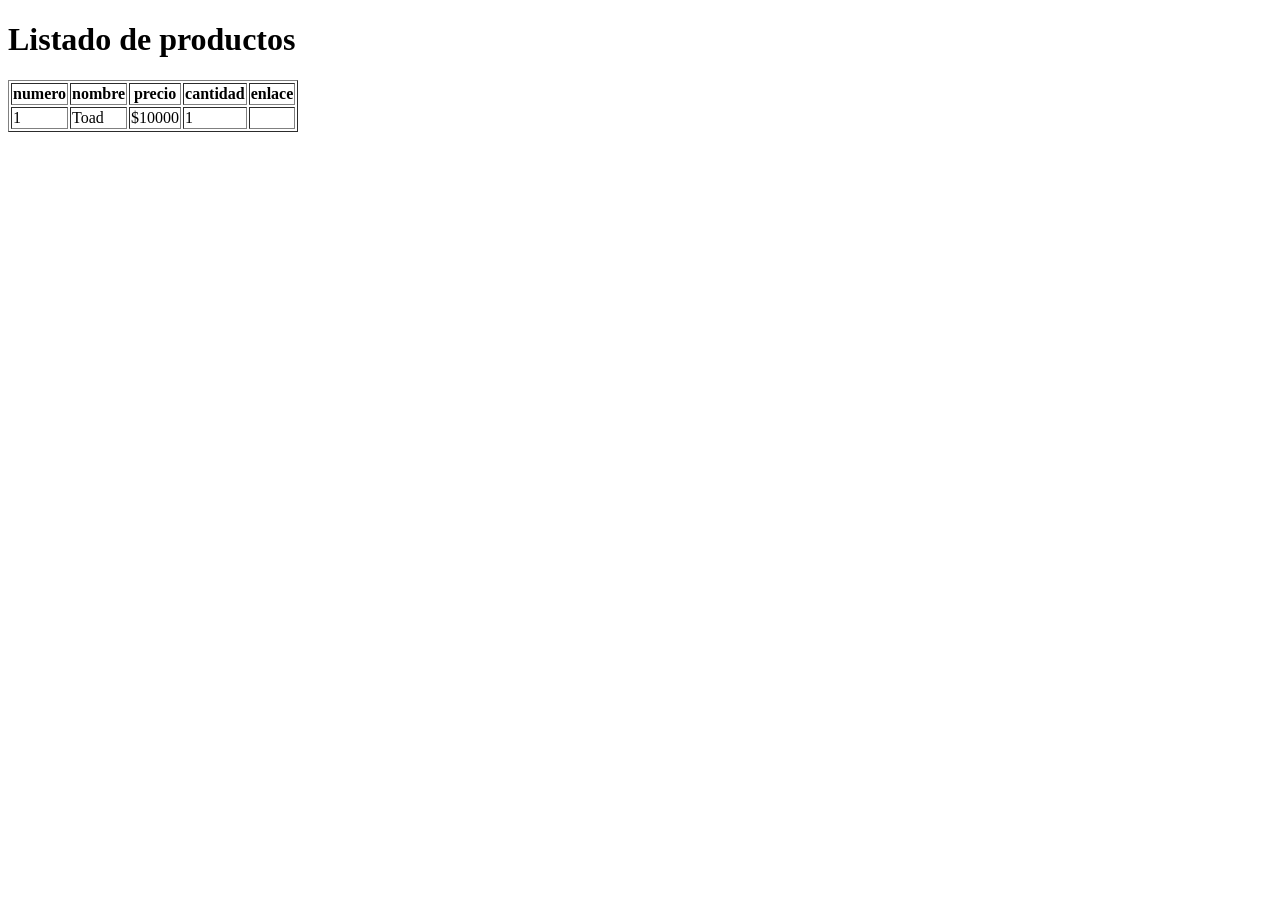
<file: Productos/listado.html>
<!DOCTYPE html>
<html lang="en">
<head>
    <meta charset="UTF-8">
    <meta name="viewport" content="width=device-width, initial-scale=1.0">
    <title>Document</title>
</head>
<body>
    <main>
        <h1>Listado de productos</h1>
        <table border="solid">
            <thead>
                <tr>
                    <th>numero</th>
                    <th>nombre</th>
                    <th>precio</th>
                    <th>cantidad</th>
                    <th>enlace</th>
                </tr>
            </thead>
            <tbody>
                <tr>
                    <td>1</td>
                    <td>Toad</td>
                    <td>$10000</td>
                    <td>1</td>
                    <td></td>
                </tr>
            </tbody>
        </table>
    </main>
</body>
</html>
</file>
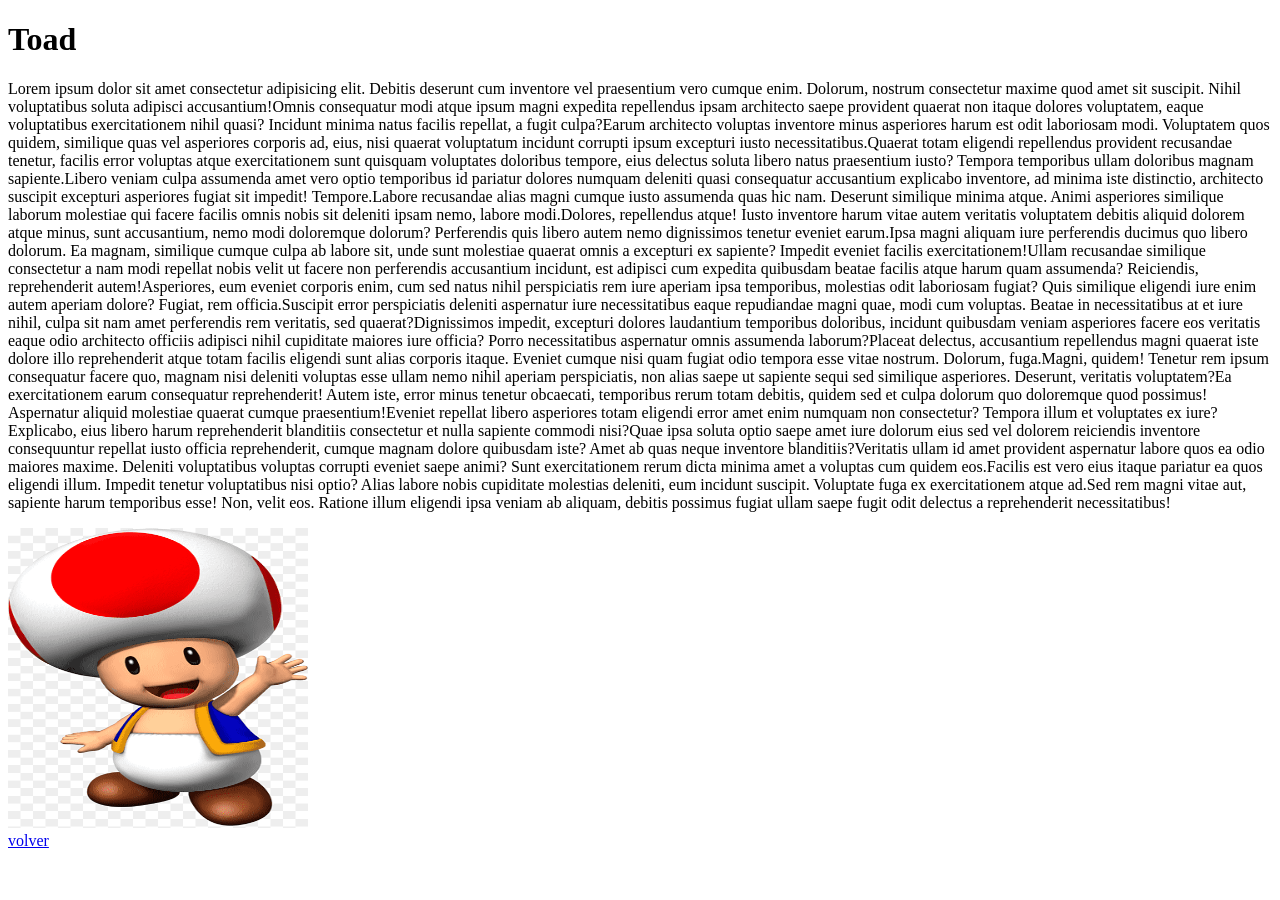
<file: Productos/toad.html>
<!DOCTYPE html>
<html lang="en">
<head>
    <meta charset="UTF-8">
    <meta name="viewport" content="width=device-width, initial-scale=1.0">
    <title>Document</title>
</head>
<body>
    <h1>Toad</h1>
    <p><span>Lorem ipsum dolor sit amet consectetur adipisicing elit. Debitis deserunt cum inventore vel praesentium vero cumque enim. Dolorum, nostrum consectetur maxime quod amet sit suscipit. Nihil voluptatibus soluta adipisci accusantium!</span><span>Omnis consequatur modi atque ipsum magni expedita repellendus ipsam architecto saepe provident quaerat non itaque dolores voluptatem, eaque voluptatibus exercitationem nihil quasi? Incidunt minima natus facilis repellat, a fugit culpa?</span><span>Earum architecto voluptas inventore minus asperiores harum est odit laboriosam modi. Voluptatem quos quidem, similique quas vel asperiores corporis ad, eius, nisi quaerat voluptatum incidunt corrupti ipsum excepturi iusto necessitatibus.</span><span>Quaerat totam eligendi repellendus provident recusandae tenetur, facilis error voluptas atque exercitationem sunt quisquam voluptates doloribus tempore, eius delectus soluta libero natus praesentium iusto? Tempora temporibus ullam doloribus magnam sapiente.</span><span>Libero veniam culpa assumenda amet vero optio temporibus id pariatur dolores numquam deleniti quasi consequatur accusantium explicabo inventore, ad minima iste distinctio, architecto suscipit excepturi asperiores fugiat sit impedit! Tempore.</span><span>Labore recusandae alias magni cumque iusto assumenda quas hic nam. Deserunt similique minima atque. Animi asperiores similique laborum molestiae qui facere facilis omnis nobis sit deleniti ipsam nemo, labore modi.</span><span>Dolores, repellendus atque! Iusto inventore harum vitae autem veritatis voluptatem debitis aliquid dolorem atque minus, sunt accusantium, nemo modi doloremque dolorum? Perferendis quis libero autem nemo dignissimos tenetur eveniet earum.</span><span>Ipsa magni aliquam iure perferendis ducimus quo libero dolorum. Ea magnam, similique cumque culpa ab labore sit, unde sunt molestiae quaerat omnis a excepturi ex sapiente? Impedit eveniet facilis exercitationem!</span><span>Ullam recusandae similique consectetur a nam modi repellat nobis velit ut facere non perferendis accusantium incidunt, est adipisci cum expedita quibusdam beatae facilis atque harum quam assumenda? Reiciendis, reprehenderit autem!</span><span>Asperiores, eum eveniet corporis enim, cum sed natus nihil perspiciatis rem iure aperiam ipsa temporibus, molestias odit laboriosam fugiat? Quis similique eligendi iure enim autem aperiam dolore? Fugiat, rem officia.</span><span>Suscipit error perspiciatis deleniti aspernatur iure necessitatibus eaque repudiandae magni quae, modi cum voluptas. Beatae in necessitatibus at et iure nihil, culpa sit nam amet perferendis rem veritatis, sed quaerat?</span><span>Dignissimos impedit, excepturi dolores laudantium temporibus doloribus, incidunt quibusdam veniam asperiores facere eos veritatis eaque odio architecto officiis adipisci nihil cupiditate maiores iure officia? Porro necessitatibus aspernatur omnis assumenda laborum?</span><span>Placeat delectus, accusantium repellendus magni quaerat iste dolore illo reprehenderit atque totam facilis eligendi sunt alias corporis itaque. Eveniet cumque nisi quam fugiat odio tempora esse vitae nostrum. Dolorum, fuga.</span><span>Magni, quidem! Tenetur rem ipsum consequatur facere quo, magnam nisi deleniti voluptas esse ullam nemo nihil aperiam perspiciatis, non alias saepe ut sapiente sequi sed similique asperiores. Deserunt, veritatis voluptatem?</span><span>Ea exercitationem earum consequatur reprehenderit! Autem iste, error minus tenetur obcaecati, temporibus rerum totam debitis, quidem sed et culpa dolorum quo doloremque quod possimus! Aspernatur aliquid molestiae quaerat cumque praesentium!</span><span>Eveniet repellat libero asperiores totam eligendi error amet enim numquam non consectetur? Tempora illum et voluptates ex iure? Explicabo, eius libero harum reprehenderit blanditiis consectetur et nulla sapiente commodi nisi?</span><span>Quae ipsa soluta optio saepe amet iure dolorum eius sed vel dolorem reiciendis inventore consequuntur repellat iusto officia reprehenderit, cumque magnam dolore quibusdam iste? Amet ab quas neque inventore blanditiis?</span><span>Veritatis ullam id amet provident aspernatur labore quos ea odio maiores maxime. Deleniti voluptatibus voluptas corrupti eveniet saepe animi? Sunt exercitationem rerum dicta minima amet a voluptas cum quidem eos.</span><span>Facilis est vero eius itaque pariatur ea quos eligendi illum. Impedit tenetur voluptatibus nisi optio? Alias labore nobis cupiditate molestias deleniti, eum incidunt suscipit. Voluptate fuga ex exercitationem atque ad.</span><span>Sed rem magni vitae aut, sapiente harum temporibus esse! Non, velit eos. Ratione illum eligendi ipsa veniam ab aliquam, debitis possimus fugiat ullam saepe fugit odit delectus a reprehenderit necessitatibus!</span></p>
    <img src="../Imagenes/Toad.png" alt="Toad" height="300px" width="300px">
    <footer>
        <a href="../index.html">volver</a>
    </footer>
</body>
</html>
</file>
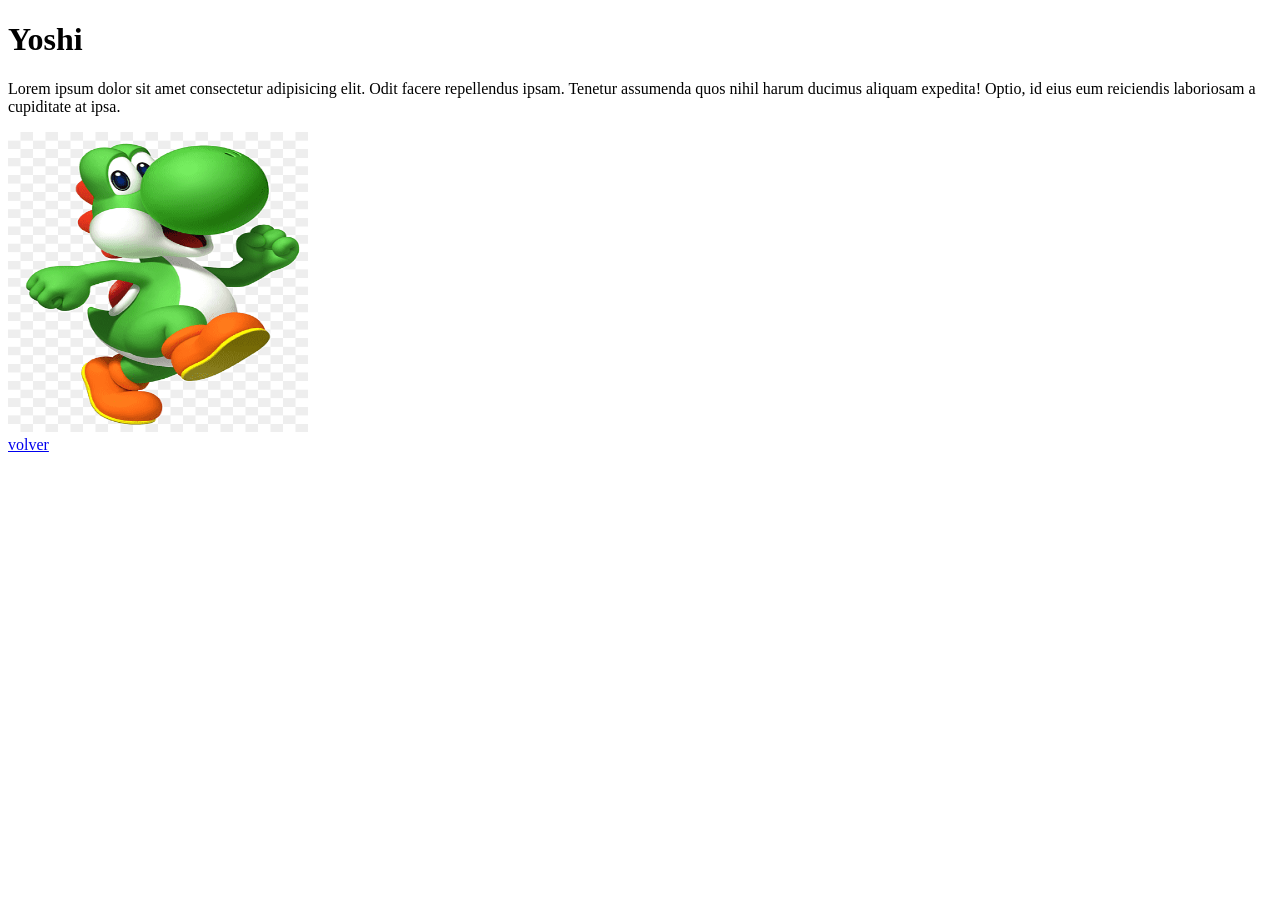
<file: Productos/yoshi.html>
<!DOCTYPE html>
<html lang="en">
<head>
    <meta charset="UTF-8">
    <meta name="viewport" content="width=device-width, initial-scale=1.0">
    <title>Document</title>
</head>
<body>
    <h1>Yoshi</h1>
    <p>Lorem ipsum dolor sit amet consectetur adipisicing elit. Odit facere repellendus ipsam. Tenetur assumenda quos nihil harum ducimus aliquam expedita! Optio, id eius eum reiciendis laboriosam a cupiditate at ipsa.</p>
    <img src="../Imagenes/Yoshi.png" alt="Yoshi" height="300px" width="300px">
    <footer>
        <a href="../index.html">volver</a>
    </footer>
</body>
</html>
</file>
